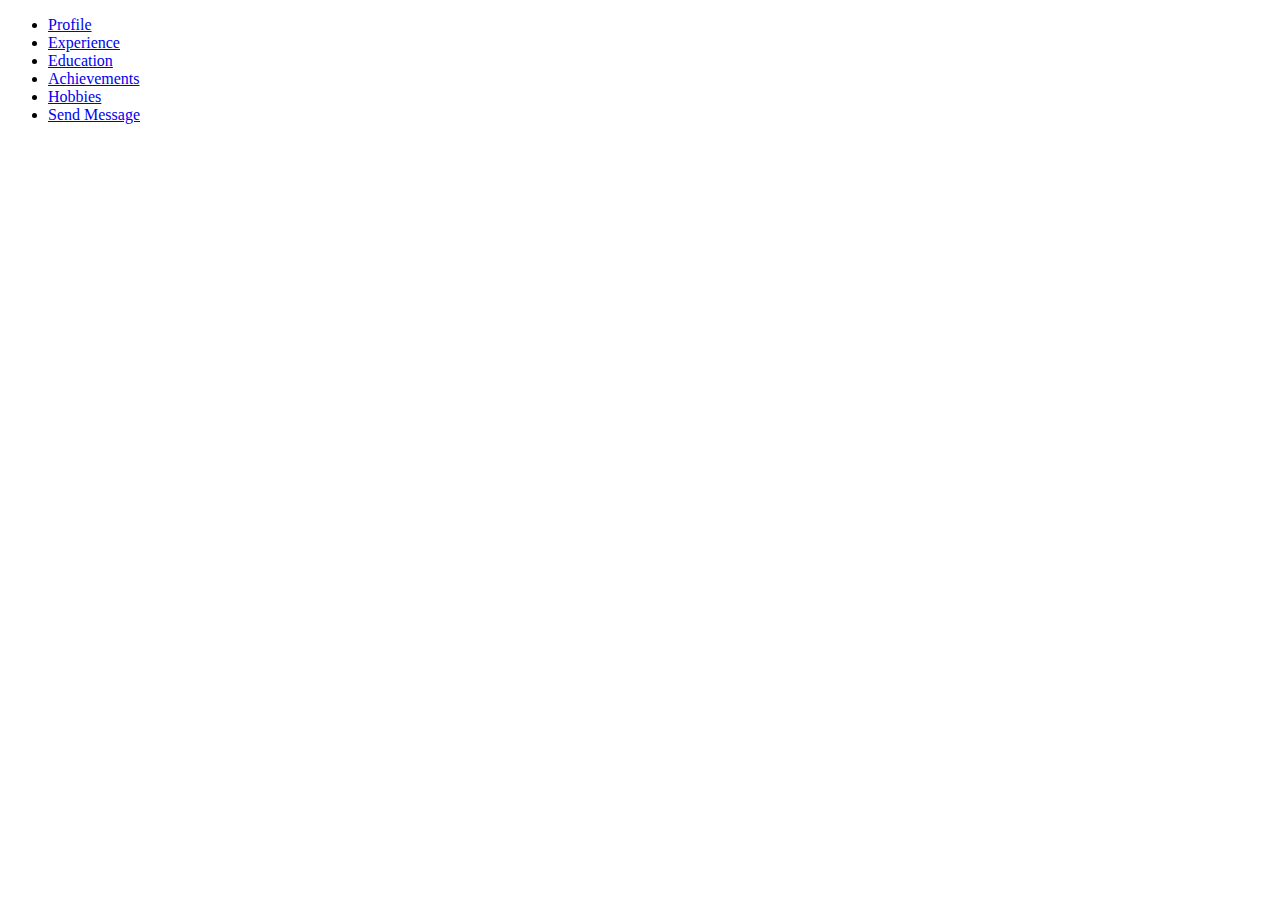
<file: sitemap.html>
<!DOCTYPE html>

<html>
	<head>
		<title>Sitemap</title>
	</head>
	
	<body>
		<ul>
			<li><a href="index.html#profile.">Profile</a></li>
			<li><a href="index.html#experience.">Experience</a></li>
			<li><a href="index.html#education.">Education</a></li>
			<li><a href="index.html#achievements.">Achievements</a></li>
			<li><a href="index.html#hobbies.">Hobbies</a></li>
			<li><a href="contactme.html">Send Message</a></li>	
		</ul>
	</body>
</html>
</file>
